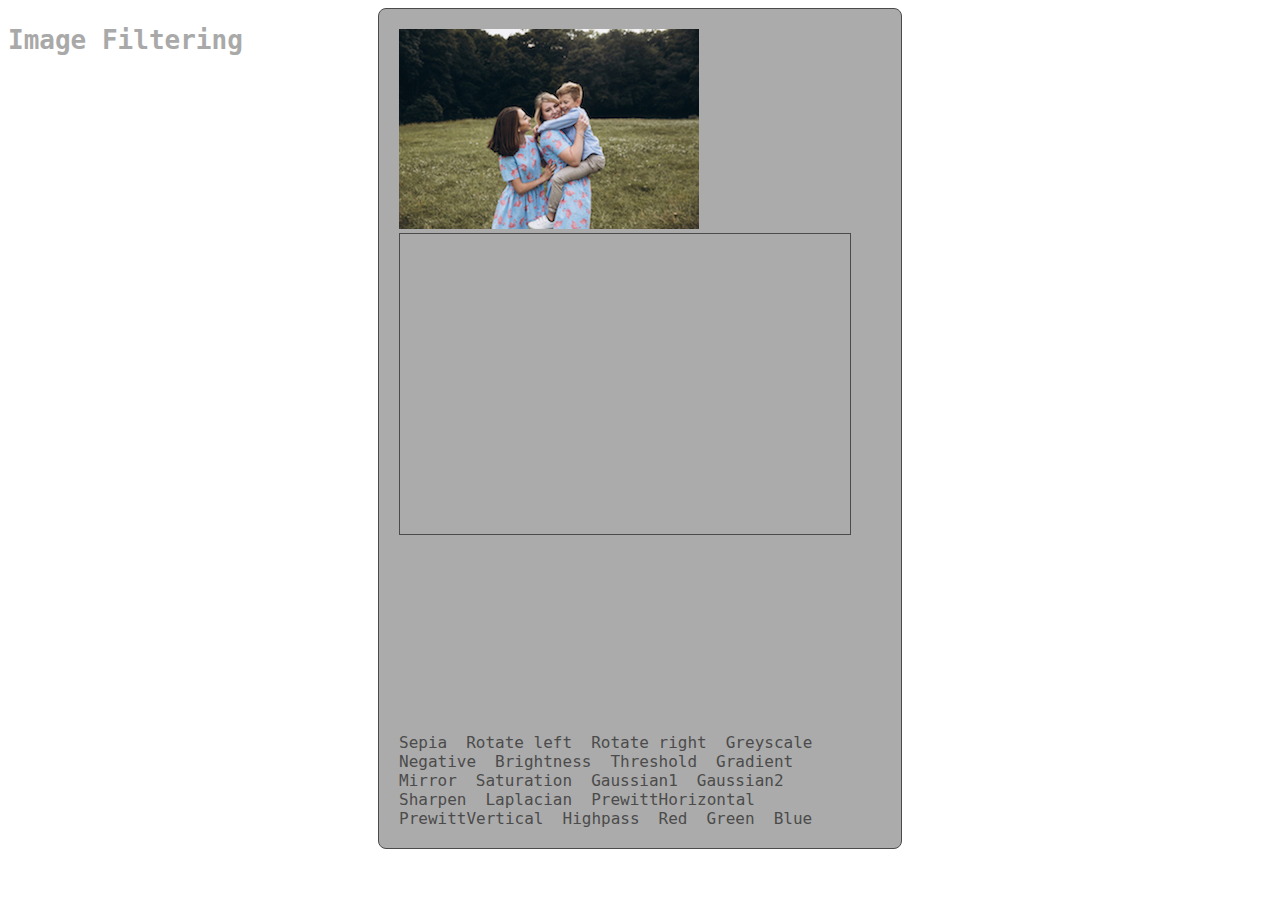
<file: index.html>
<!DOCTYPE html>
<html lang="en">
<head>
    <meta charset="UTF-8">
    <meta name="viewport"
          content="width=device-width, user-scalable=no, initial-scale=1.0, maximum-scale=1.0, minimum-scale=1.0">
    <meta http-equiv="X-UA-Compatible" content="ie=edge">
    <title>Document</title>

    <link rel="stylesheet" href="style.css">
</head>
<body>

<h1>Image Filtering</h1>
    <div class="imageEditor">
        <img src="16.jpg" id="img">
        <section class="imageEditor_Container">
            <canvas class="imageEditor_Container__canvas" id = "Canvas"></canvas>
            <script type="text/javascript" src="script.js"></script>
        </section>
        <section class="imageEditor_toolbar">
            <a class="imageEditor_toolbar__a imageEditor_toolbar__a-sepia" href="#" title="Sepia" onclick="DoSepia()">Sepia</a>
            <a class="imageEditor_toolbar__a imageEditor_toolbar__a-rotateL" href="#" title="Rotate left" onclick="RotateL()">Rotate left</a>
            <a class="imageEditor_toolbar__a imageEditor_toolbar__a-rotateR" href="#" title="Rotate right" onclick="RotateR()">Rotate right</a>
            <a class="imageEditor_toolbar__a imageEditor_toolbar__a-greyscale" href="#" title="Greyscale" onclick="DoGreyScale()">Greyscale</a>
            <a class="imageEditor_toolbar__a imageEditor_toolbar__a-negative" href="#" title="Negative" onclick="DoNegative()">Negative</a>
            <a class="imageEditor_toolbar__a imageEditor_toolbar__a-brightness" href="#" title="Brightness" onclick="DoBrightness()">Brightness</a>
            <a class="imageEditor_toolbar__a imageEditor_toolbar__a-threshold" href="#" title="Threshold" onclick="DoThreshold()">Threshold</a>
            <a class="imageEditor_toolbar__a imageEditor_toolbar__a-gradient" href="#" title="Gradient" onclick="DoGradient()">Gradient</a>
            <a class="imageEditor_toolbar__a imageEditor_toolbar__a-mirror" href="#" title="Mirror" onclick="DoMirror()">Mirror</a>
            <a class="imageEditor_toolbar__a imageEditor_toolbar__a-saturation" href="#" title="Saturation" onclick="DoSaturation()">Saturation</a>
            <a class="imageEditor_toolbar__a imageEditor_toolbar__a-gaussian1" href="#" title="Gaussian1" onclick="DoGaussian1()">Gaussian1</a>
            <a class="imageEditor_toolbar__a imageEditor_toolbar__a-gaussian2" href="#" title="Gaussian2" onclick="DoGaussian2()">Gaussian2</a>
            <a class="imageEditor_toolbar__a imageEditor_toolbar__a-sharpen" href="#" title="Sharpen" onclick="DoSharpen()">Sharpen</a>
            <a class="imageEditor_toolbar__a imageEditor_toolbar__a-laplacian" href="#" title="Laplacian" onclick="DoLaplacian()">Laplacian</a>
            <a class="imageEditor_toolbar__a imageEditor_toolbar__a-prewittHorizontal" href="#" title="PrewittHorizontal" onclick="DoPrewittHorizontal()">PrewittHorizontal</a>
            <a class="imageEditor_toolbar__a imageEditor_toolbar__a-prewittVertical" href="#" title="PrewittVertical" onclick="DoPrewittVertical()">PrewittVertical</a>
            <a class="imageEditor_toolbar__a imageEditor_toolbar__a-highpass" href="#" title="Highpass" onclick="DoHighpass()">Highpass</a>
            <a class="imageEditor_toolbar__a imageEditor_toolbar__a-red" href="#" title="Red" onclick="DoRed()">Red</a>
            <a class="imageEditor_toolbar__a imageEditor_toolbar__a-green" href="#" title="Green" onclick="DoGreen()">Green</a>
            <a class="imageEditor_toolbar__a imageEditor_toolbar__a-blue" href="#" title="Blue" onclick="DoBlue()">Blue</a>
        </section>
    </div>
</body>
</html>
</file>
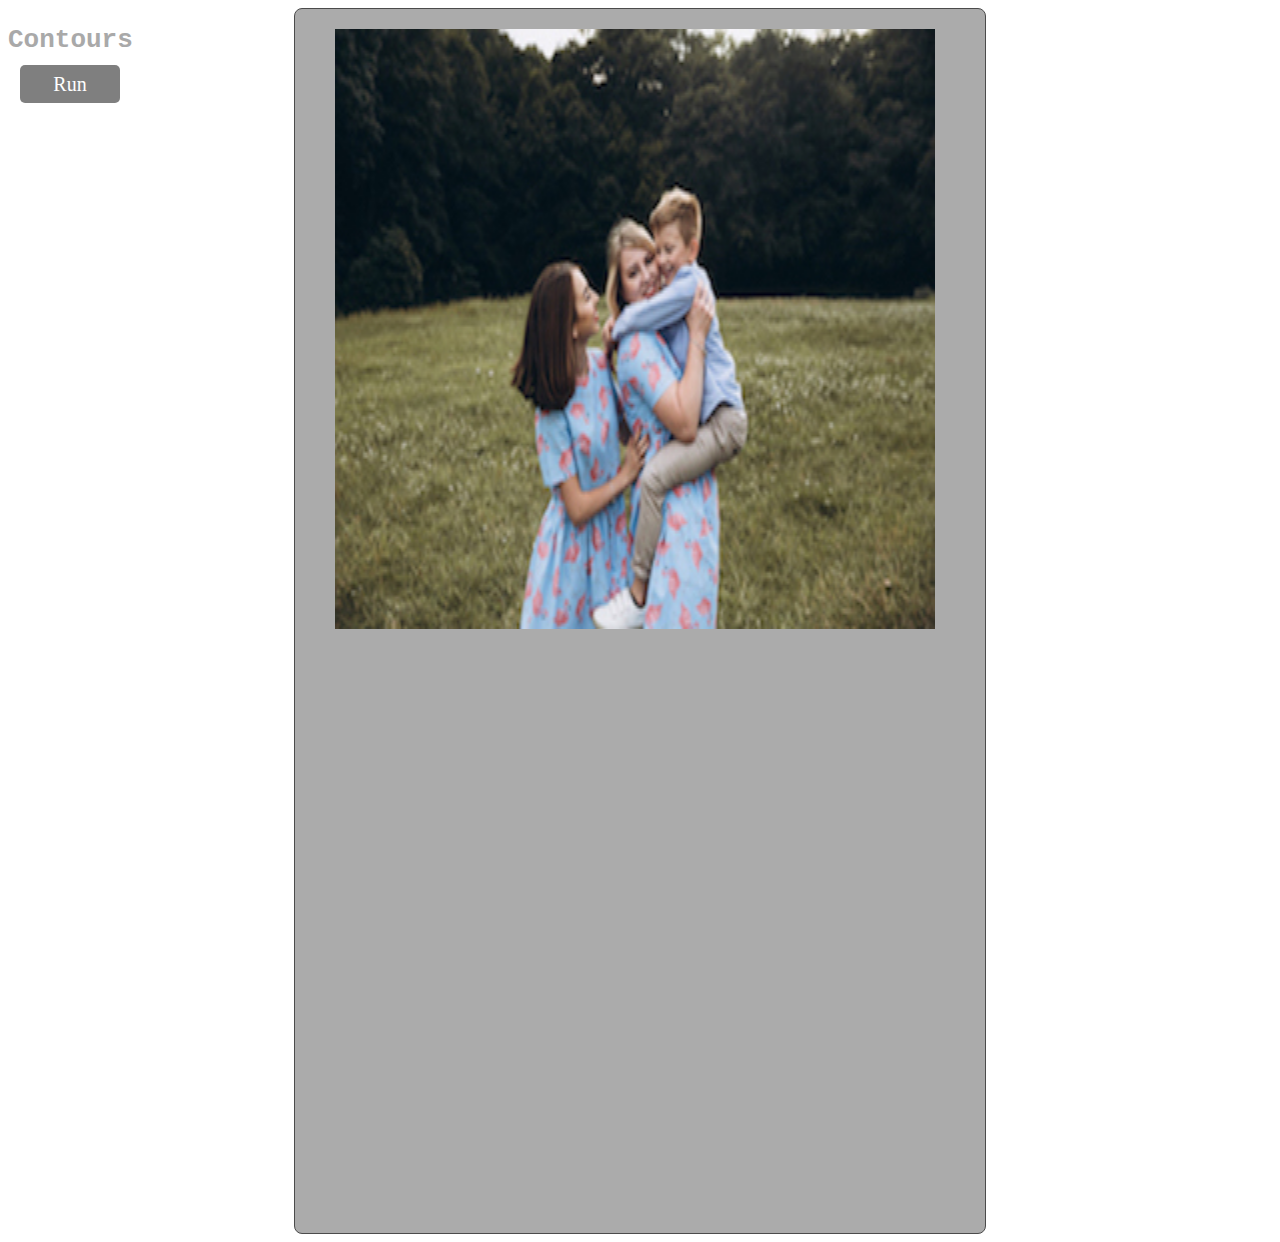
<file: Contours/index.html>
<!DOCTYPE html>
<html lang="en">
<head>
    <meta charset="UTF-8">
    <title>Image contours</title>
    <link rel="stylesheet" href="style.css">
</head>
<body>
    <h1>Contours</h1>
    <section class="Main_part">
        <canvas id="Canvas" width="600" height="1200"></canvas>
        <div class="button">Run</div>
    </section>
</body>

<script src="contour_settings.js"></script>
<script src="countour_gaussianBlur.js"></script>
<script src="countour_gradient.js"></script>
<script src="countour_grayscale.js"></script>
<script src="hysteresis.js"></script>
<script src="non_maximum_suppression.js"></script>
<script src="script.js"></script>

</html>
</file>
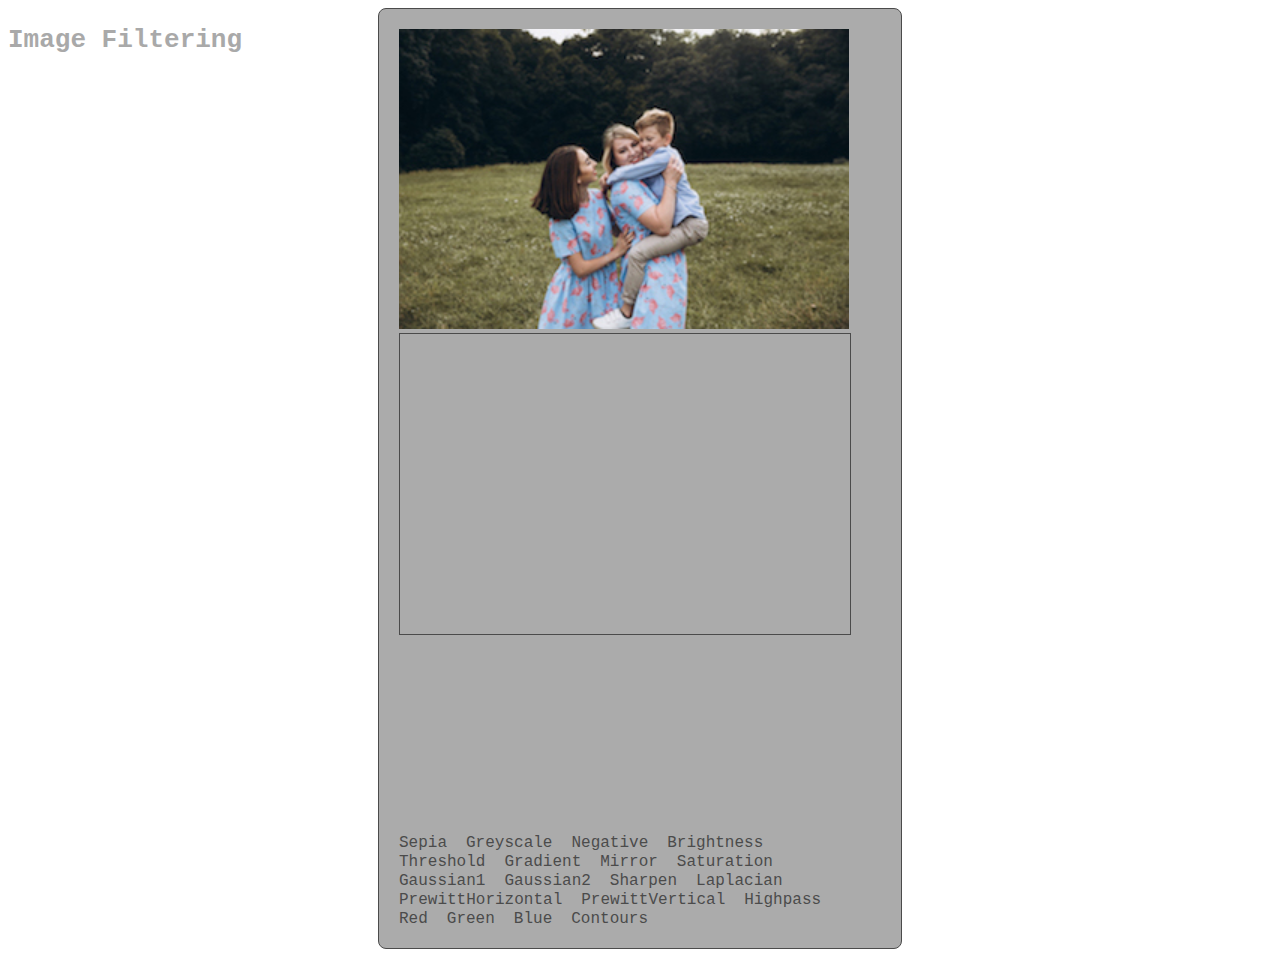
<file: filters/index.html>
<!DOCTYPE html>
<html lang="en">
<head>
    <meta charset="UTF-8">
    <meta name="viewport"
          content="width=device-width, user-scalable=no, initial-scale=1.0, maximum-scale=1.0, minimum-scale=1.0">
    <meta http-equiv="X-UA-Compatible" content="ie=edge">
    <title>Image Processing</title>
    <link rel="stylesheet" href="style.css">
</head>
<body>

<h1>Image Filtering</h1>
    <div class="imageEditor">
        <img src="16.jpg" id="img" style="width: 450px; height: 300px">
        <section class="imageEditor_Container">
            <canvas class="imageEditor_Container__canvas" id = "Canvas"></canvas>
            <script type="text/javascript" src="script.js"></script>
        </section>
        <section class="imageEditor_toolbar">
            <a class="imageEditor_toolbar__a imageEditor_toolbar__a-sepia" href="#" title="Sepia" onclick="DoSepia()">Sepia</a>
            <a class="imageEditor_toolbar__a imageEditor_toolbar__a-greyscale" href="#" title="Greyscale" onclick="DoGreyScale()">Greyscale</a>
            <a class="imageEditor_toolbar__a imageEditor_toolbar__a-negative" href="#" title="Negative" onclick="DoNegative()">Negative</a>
            <a class="imageEditor_toolbar__a imageEditor_toolbar__a-brightness" href="#" title="Brightness" onclick="DoBrightness()">Brightness</a>
            <a class="imageEditor_toolbar__a imageEditor_toolbar__a-threshold" href="#" title="Threshold" onclick="DoThreshold()">Threshold</a>
            <a class="imageEditor_toolbar__a imageEditor_toolbar__a-gradient" href="#" title="Gradient" onclick="DoGradient()">Gradient</a>
            <a class="imageEditor_toolbar__a imageEditor_toolbar__a-mirror" href="#" title="Mirror" onclick="DoMirror()">Mirror</a>
            <a class="imageEditor_toolbar__a imageEditor_toolbar__a-saturation" href="#" title="Saturation" onclick="DoSaturation()">Saturation</a>
            <a class="imageEditor_toolbar__a imageEditor_toolbar__a-gaussian1" href="#" title="Gaussian1" onclick="DoGaussian1()">Gaussian1</a>
            <a class="imageEditor_toolbar__a imageEditor_toolbar__a-gaussian2" href="#" title="Gaussian2" onclick="DoGaussian2()">Gaussian2</a>
            <a class="imageEditor_toolbar__a imageEditor_toolbar__a-sharpen" href="#" title="Sharpen" onclick="DoSharpen()">Sharpen</a>
            <a class="imageEditor_toolbar__a imageEditor_toolbar__a-laplacian" href="#" title="Laplacian" onclick="DoLaplacian()">Laplacian</a>
            <a class="imageEditor_toolbar__a imageEditor_toolbar__a-prewittHorizontal" href="#" title="PrewittHorizontal" onclick="DoPrewittHorizontal()">PrewittHorizontal</a>
            <a class="imageEditor_toolbar__a imageEditor_toolbar__a-prewittVertical" href="#" title="PrewittVertical" onclick="DoPrewittVertical()">PrewittVertical</a>
            <a class="imageEditor_toolbar__a imageEditor_toolbar__a-highpass" href="#" title="Highpass" onclick="DoHighpass()">Highpass</a>
            <a class="imageEditor_toolbar__a imageEditor_toolbar__a-red" href="#" title="Red" onclick="DoRed()">Red</a>
            <a class="imageEditor_toolbar__a imageEditor_toolbar__a-green" href="#" title="Green" onclick="DoGreen()">Green</a>
            <a class="imageEditor_toolbar__a imageEditor_toolbar__a-blue" href="#" title="Blue" onclick="DoBlue()">Blue</a>
            <!--<a class="imageEditor_toolbar__a imageEditor_toolbar__a-mosaic" href="#" title="Mosaic" onclick="DoMosaic()">Mosaic</a>-->
            <a class="imageEditor_toolbar__a imageEditor_toolbar__a-contours" href="../Contours/index.html" title="Contours">Contours</a>
        </section>
    </div>
</body>
</html>
</file>
<file: style.css>
#img{
    width: 300px;
    height: 200px;
}
.imageEditor{
    width: 482px;
    margin: auto;
    padding: 20px;
    border: 1px solid #4b4b4b;
    -moz-border-radius:8px;
    -webkit-border-radius:8px;
    border-radius:8px;
    background-color:#ababab;
}

.imageEditor_Container{
    display: block;
    width: 480px;
    height: 480px;
}

.imageEditor_Container__canvas{
    display: block;
    width: 450px;
    height: 300px;
    margin: 0px 20px 20px 0px;
    border:1px solid #4b4b4b;
}

.imageEditor_toolbar{
    display: block;
    margin: 20px 0px 0px;
}

.imageEditor_toolbar__a{
    margin-right: 15px;
    font-weight: revert;
    outline: none;
    color:#4b4b4b;
    font-family: monospace;
    font-size: 16px;
    text-decoration: none;
}

.imageEditor_toolbar__a:hover{
    color: lavender;
}

h1{
    float: left;
    color: darkgray;
    font-family: monospace;
}
</file>
<file: Contours/style.css>
.Main_part{
    width: 650px;
    margin: auto;
    padding-left: 40px;
    padding-top: 20px;
    border: 1px solid #4b4b4b;
    -moz-border-radius:8px;
    -webkit-border-radius:8px;
    border-radius:8px;
    background-color:#ababab;
}


.button {
    position: absolute;
    top: 65px;
    left: 20px;
    width: 100px;
    height: 38px;
    background-color: rgba(0, 0, 0, 0.5);
    border-radius: 5px;
    cursor: pointer;
    color: #fff;
    font-size: 20px;
    line-height: 38px;
    text-align: center;
    transition: all 0.4s;
}

.button:hover {
    background-color: rgba(0, 0, 0, 0.8);
}

h1{
    float: left;
    color: darkgray;
    font-family: monospace;
}
</file>
<file: filters/style.css>
#img{
    width: 300px;
    height: 200px;
}
.imageEditor{
    width: 482px;
    margin: auto;
    padding: 20px;
    border: 1px solid #4b4b4b;
    -moz-border-radius:8px;
    -webkit-border-radius:8px;
    border-radius:8px;
    background-color:#ababab;
}

.imageEditor_Container{
    display: block;
    width: 480px;
    height: 480px;
}

.imageEditor_Container__canvas{
    display: block;
    width: 450px;
    height: 300px;
    margin: 0px 20px 20px 0px;
    border:1px solid #4b4b4b;
}

.imageEditor_toolbar{
    display: block;
    margin: 20px 0px 0px;
}

.imageEditor_toolbar__a{
    margin-right: 15px;
    font-weight: revert;
    outline: none;
    color:#4b4b4b;
    font-family: monospace;
    font-size: 16px;
    text-decoration: none;
}

.imageEditor_toolbar__a:hover{
    color: lavender;
}

h1{
    float: left;
    color: darkgray;
    font-family: monospace;
}
</file>
